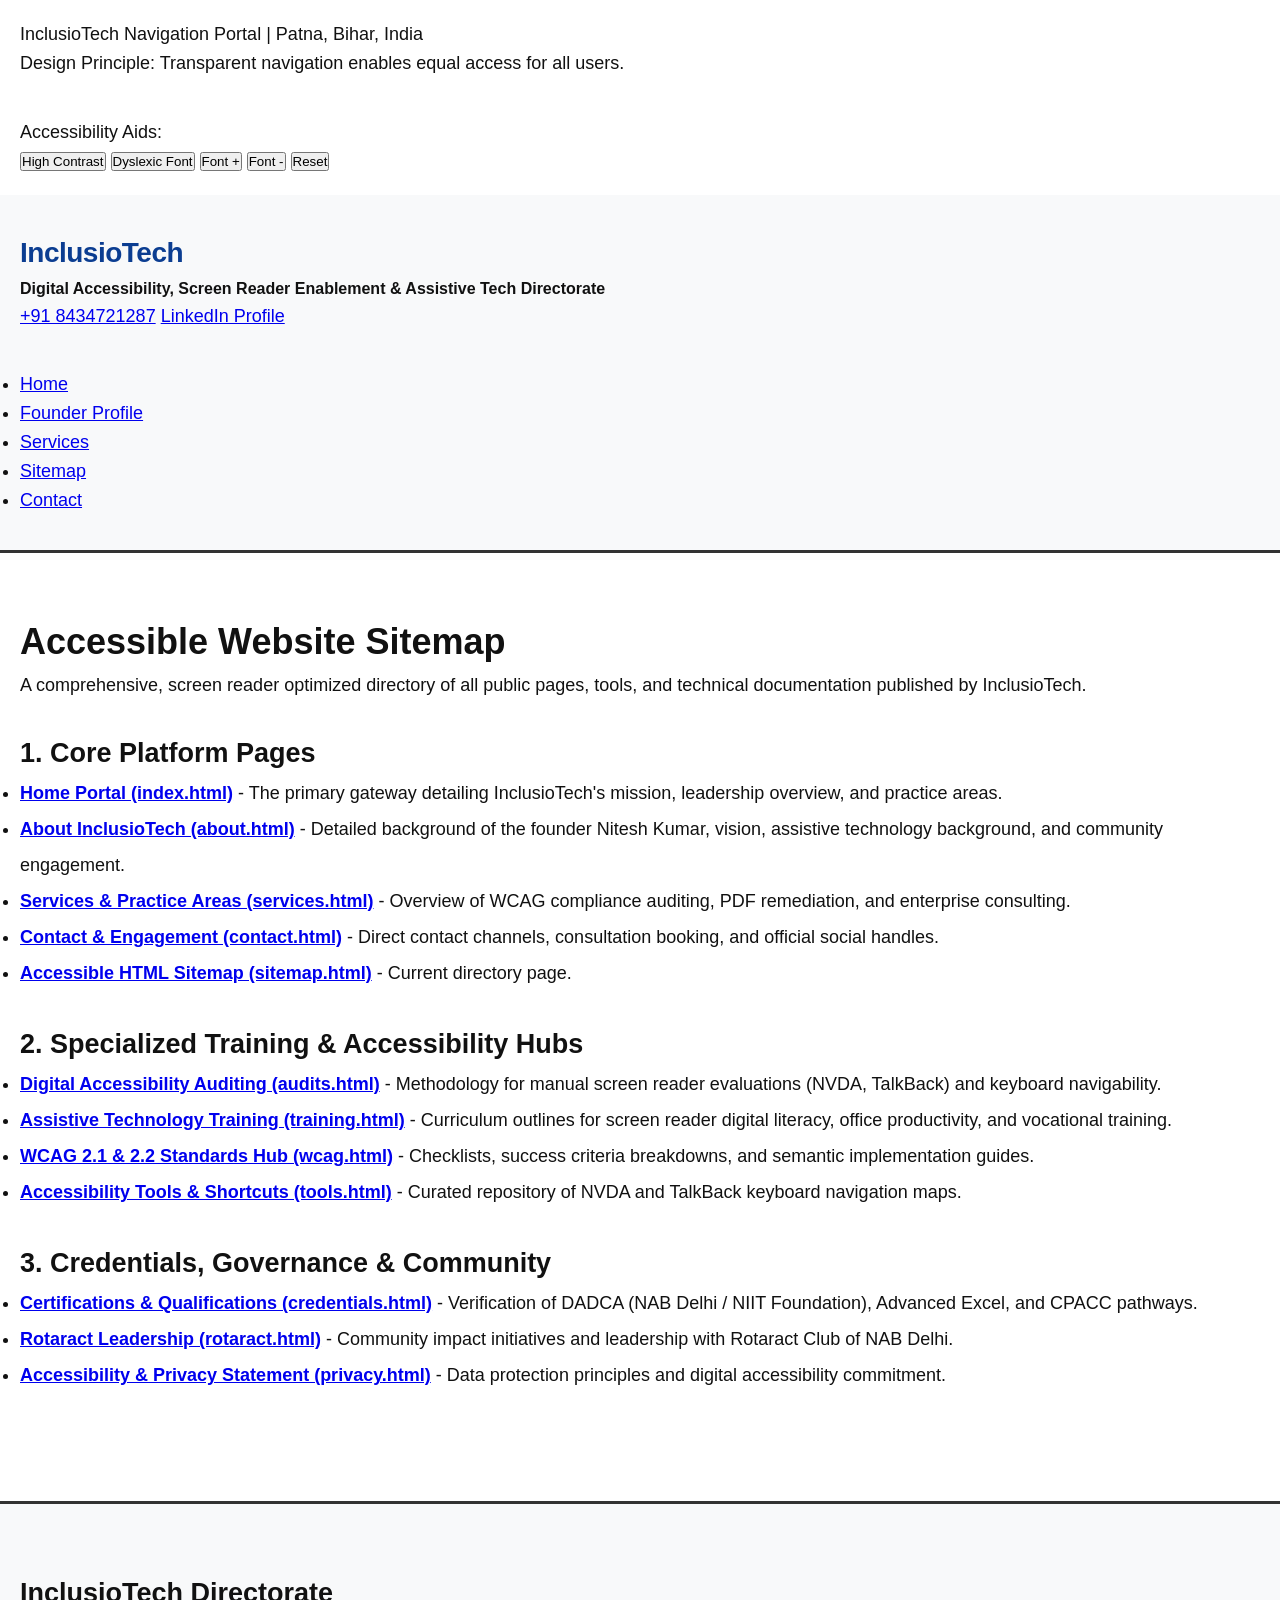
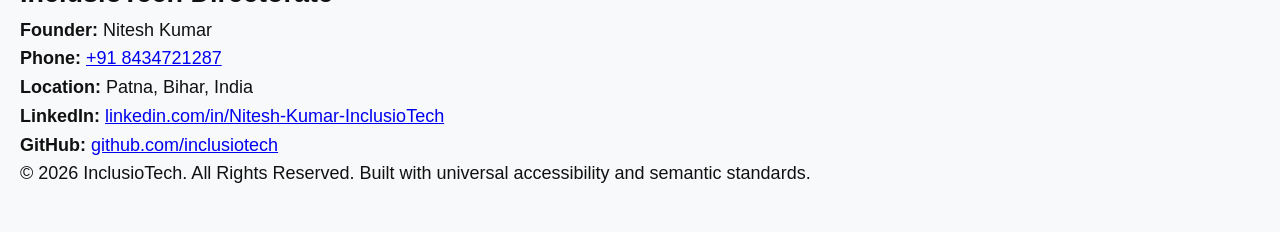
<file: sitemap.html>
<!DOCTYPE html>
<html lang="en" dir="ltr">
<head>
  <meta charset="UTF-8">
  <meta name="viewport" content="width=device-width, initial-scale=1.0">

  <!-- =====================================================================
       ENTERPRISE METADATA & ACCESSIBILITY DIRECTIVES
       Entity: InclusioTech
       Founder & CEO: Nitesh Kumar
       Conformance: W3C WCAG 2.0 / 2.1 / 2.2 (Level AAA) & WAI-ARIA 1.2
       ===================================================================== -->
  <title>HTML Sitemap | InclusioTech - Accessible Directory of Pages</title>
  <meta name="title" content="HTML Sitemap | InclusioTech - Accessible Directory of Pages">
  <meta name="description" content="Official accessible HTML sitemap for InclusioTech, founded by Nitesh Kumar. Direct navigation directory to all accessibility audit resources, training materials, and services.">
  <meta name="keywords" content="InclusioTech Sitemap, Nitesh Kumar, InclusioTech Navigation, Digital Accessibility Portal, NVDA, TalkBack, WCAG Auditing Directory">
  <meta name="author" content="Nitesh Kumar">
  <meta name="robots" content="index, follow">
  <link rel="canonical" href="https://inclusiotech.github.io/sitemap.html">

  <!-- Open Graph / Social Sharing -->
  <meta property="og:type" content="website">
  <meta property="og:url" content="https://inclusiotech.github.io/sitemap.html">
  <meta property="og:title" content="InclusioTech Sitemap | Accessible Web Architecture">
  <meta property="og:description" content="Navigate all core practice areas, resources, and leadership profiles across InclusioTech.">
  <meta property="og:site_name" content="InclusioTech">

  <!-- Structured Schema: Breadcrumb & WebPage -->
  <script type="application/ld+json">
  {
    "@context": "https://schema.org",
    "@graph": [
      {
        "@type": "WebPage",
        "@id": "https://inclusiotech.github.io/sitemap.html#webpage",
        "url": "https://inclusiotech.github.io/sitemap.html",
        "name": "InclusioTech Accessible Sitemap",
        "description": "Complete navigation directory of InclusioTech digital ecosystem.",
        "isPartOf": {
          "@type": "WebSite",
          "@id": "https://inclusiotech.github.io/#website",
          "name": "InclusioTech",
          "url": "https://inclusiotech.github.io/"
        },
        "author": {
          "@type": "Person",
          "name": "Nitesh Kumar",
          "url": "https://inclusiotech.github.io/"
        }
      },
      {
        "@type": "BreadcrumbList",
        "itemListElement": [
          {
            "@type": "ListItem",
            "position": 1,
            "name": "Home",
            "item": "https://inclusiotech.github.io/"
          },
          {
            "@type": "ListItem",
            "position": 2,
            "name": "Sitemap",
            "item": "https://inclusiotech.github.io/sitemap.html"
          }
        ]
      }
    ]
  }
  </script>

  <!-- External Unified Stylesheet -->
  <link rel="stylesheet" href="style.css">
</head>
<body>

  <!-- 1. ACCESSIBLE SKIP LINKS -->
  <nav class="skip-links-region" aria-label="Skip links">
    <a href="#main-content" class="skip-link">Skip to Main Content</a>
    <a href="#sitemap-navigation" class="skip-link">Skip to Sitemap Directory</a>
    <a href="#footer-landmark" class="skip-link">Skip to Footer</a>
  </nav>

  <!-- 2. TELEMETRY RIBBON -->
  <div class="telemetry-ribbon" aria-label="Live Status Banner">
    <div class="container ribbon-grid">
      <div class="ribbon-block">
        <span id="live-greeting" class="ribbon-highlight">InclusioTech Navigation Portal</span>
        <span class="divider" aria-hidden="true">|</span>
        <span id="live-location" tabindex="0">Patna, Bihar, India</span>
      </div>
      <div class="ribbon-block ribbon-quote-box" aria-hidden="true">
        <span class="quote-title">Design Principle: </span>
        <span id="dynamic-quote" class="quote-text">Transparent navigation enables equal access for all users.</span>
      </div>
    </div>
  </div>

  <!-- 3. ACCESSIBILITY CONTROLS -->
  <div class="a11y-toolbar-region">
    <div class="container a11y-toolbar-flex">
      <span class="toolbar-title" id="toolbar-heading">Accessibility Aids:</span>
      <div class="toolbar-buttons" role="group" aria-labelledby="toolbar-heading">
        <button type="button" id="btn-contrast" class="tool-btn" aria-pressed="false">High Contrast</button>
        <button type="button" id="btn-dyslexic" class="tool-btn" aria-pressed="false">Dyslexic Font</button>
        <button type="button" id="btn-text-inc" class="tool-btn" aria-label="Increase text size">Font +</button>
        <button type="button" id="btn-text-dec" class="tool-btn" aria-label="Decrease text size">Font -</button>
        <button type="button" id="btn-reset-pref" class="tool-btn" aria-label="Reset display preferences">Reset</button>
      </div>
    </div>
  </div>

  <!-- 4. HEADER LANDMARK -->
  <header role="banner" class="site-header">
    <div class="container header-flex">
      <div class="branding-group">
        <p class="brand-title"><a href="index.html" style="text-decoration: none; color: inherit;">InclusioTech</a></p>
        <p class="brand-tagline">Digital Accessibility, Screen Reader Enablement & Assistive Tech Directorate</p>
      </div>

      <div class="header-contact-pills" aria-label="Quick contact links">
        <a href="tel:+918434721287" class="pill-link" aria-label="Call InclusioTech">+91 8434721287</a>
        <a href="https://www.linkedin.com/in/Nitesh-Kumar-InclusioTech" target="_blank" rel="noopener noreferrer" class="pill-link" aria-label="LinkedIn Profile">LinkedIn Profile</a>
      </div>
    </div>

    <!-- Primary Nav -->
    <nav class="main-nav" aria-label="Primary Navigation">
      <div class="container nav-container">
        <ul class="nav-list">
          <li><a href="index.html" class="nav-link">Home</a></li>
          <li><a href="index.html#founder-section" class="nav-link">Founder Profile</a></li>
          <li><a href="index.html#services-section" class="nav-link">Services</a></li>
          <li><a href="sitemap.html" class="nav-link active" aria-current="page">Sitemap</a></li>
          <li><a href="#footer-landmark" class="nav-link">Contact</a></li>
        </ul>
      </div>
    </nav>
  </header>

  <!-- 5. MAIN SITEMAP DIRECTORY -->
  <main id="main-content" role="main" class="main-content-region">
    <div class="container">
      
      <header class="section-header">
        <h1>Accessible Website Sitemap</h1>
        <p>A comprehensive, screen reader optimized directory of all public pages, tools, and technical documentation published by InclusioTech.</p>
      </header>

      <div id="sitemap-navigation" class="sitemap-grid" style="display: grid; gap: 2rem; margin-top: 2rem;">
        
        <!-- Section 1: Core Portal Pages -->
        <section class="section-card" aria-labelledby="core-pages-heading">
          <h2 id="core-pages-heading">1. Core Platform Pages</h2>
          <ul style="line-height: 2;">
            <li><a href="index.html"><strong>Home Portal (index.html)</strong></a> - The primary gateway detailing InclusioTech's mission, leadership overview, and practice areas.</li>
            <li><a href="about.html"><strong>About InclusioTech (about.html)</strong></a> - Detailed background of the founder Nitesh Kumar, vision, assistive technology background, and community engagement.</li>
            <li><a href="services.html"><strong>Services & Practice Areas (services.html)</strong></a> - Overview of WCAG compliance auditing, PDF remediation, and enterprise consulting.</li>
            <li><a href="contact.html"><strong>Contact & Engagement (contact.html)</strong></a> - Direct contact channels, consultation booking, and official social handles.</li>
            <li><a href="sitemap.html" aria-current="page"><strong>Accessible HTML Sitemap (sitemap.html)</strong></a> - Current directory page.</li>
          </ul>
        </section>

        <!-- Section 2: Technical & Specialized Resource Pages -->
        <section class="section-card" aria-labelledby="resources-heading">
          <h2 id="resources-heading">2. Specialized Training & Accessibility Hubs</h2>
          <ul style="line-height: 2;">
            <li><a href="audits.html"><strong>Digital Accessibility Auditing (audits.html)</strong></a> - Methodology for manual screen reader evaluations (NVDA, TalkBack) and keyboard navigability.</li>
            <li><a href="training.html"><strong>Assistive Technology Training (training.html)</strong></a> - Curriculum outlines for screen reader digital literacy, office productivity, and vocational training.</li>
            <li><a href="wcag.html"><strong>WCAG 2.1 & 2.2 Standards Hub (wcag.html)</strong></a> - Checklists, success criteria breakdowns, and semantic implementation guides.</li>
            <li><a href="tools.html"><strong>Accessibility Tools & Shortcuts (tools.html)</strong></a> - Curated repository of NVDA and TalkBack keyboard navigation maps.</li>
          </ul>
        </section>

        <!-- Section 3: Professional Credentials & Governance -->
        <section class="section-card" aria-labelledby="governance-heading">
          <h2 id="governance-heading">3. Credentials, Governance & Community</h2>
          <ul style="line-height: 2;">
            <li><a href="credentials.html"><strong>Certifications & Qualifications (credentials.html)</strong></a> - Verification of DADCA (NAB Delhi / NIIT Foundation), Advanced Excel, and CPACC pathways.</li>
            <li><a href="rotaract.html"><strong>Rotaract Leadership (rotaract.html)</strong></a> - Community impact initiatives and leadership with Rotaract Club of NAB Delhi.</li>
            <li><a href="privacy.html"><strong>Accessibility & Privacy Statement (privacy.html)</strong></a> - Data protection principles and digital accessibility commitment.</li>
          </ul>
        </section>

      </div>

    </div>
  </main>

  <!-- 6. FOOTER LANDMARK -->
  <footer id="footer-landmark" role="contentinfo" class="site-footer">
    <div class="container footer-content">
      <div class="footer-info">
        <h2>InclusioTech Directorate</h2>
        <p><strong>Founder:</strong> Nitesh Kumar</p>
        <p><strong>Phone:</strong> <a href="tel:+918434721287">+91 8434721287</a></p>
        <p><strong>Location:</strong> Patna, Bihar, India</p>
        <p><strong>LinkedIn:</strong> <a href="https://www.linkedin.com/in/Nitesh-Kumar-InclusioTech" target="_blank" rel="noopener noreferrer">linkedin.com/in/Nitesh-Kumar-InclusioTech</a></p>
        <p><strong>GitHub:</strong> <a href="https://github.com/inclusiotech" target="_blank" rel="noopener noreferrer">github.com/inclusiotech</a></p>
      </div>
      <div class="footer-bottom">
        <p>&copy; 2026 InclusioTech. All Rights Reserved. Built with universal accessibility and semantic standards.</p>
      </div>
    </div>
  </footer>

</body>
</html>
</file>
<file: style.css>
/**
 * Resilience Industries Limited (RIL)
 * Master Stylesheet: style.css
 * Standard: WCAG 2.2 AAA Compliant | High Contrast & Dark Mode Supported
 */

/* --- 1. Root & Color Themes --- */
:root {
  --bg-color: #ffffff;
  --text-color: #111111;
  --primary-color: #0b3d91;
  --primary-hover: #07275d;
  --surface-color: #f8f9fa;
  --border-color: #333333;
  --focus-ring: #d35400;
  --accent-color: #1e824c;
  --card-bg: #ffffff;
  --shadow: 0 4px 6px rgba(0, 0, 0, 0.1);
  --font-family: -apple-system, BlinkMacSystemFont, "Segoe UI", Roboto, "Helvetica Neue", Arial, sans-serif;
}

[data-theme="dark"] {
  --bg-color: #121212;
  --text-color: #f5f5f5;
  --primary-color: #64b5f6;
  --primary-hover: #90caf9;
  --surface-color: #1e1e1e;
  --border-color: #777777;
  --focus-ring: #ffb74d;
  --accent-color: #81c784;
  --card-bg: #1e1e1e;
  --shadow: 0 4px 6px rgba(0, 0, 0, 0.5);
}

[data-contrast="high"] {
  --bg-color: #000000 !important;
  --text-color: #ffffff !important;
  --primary-color: #ffff00 !important;
  --primary-hover: #ffff80 !important;
  --surface-color: #000000 !important;
  --border-color: #ffffff !important;
  --focus-ring: #00ffff !important;
  --accent-color: #00ff00 !important;
  --card-bg: #000000 !important;
  --shadow: none !important;
}

/* --- 2. Base & Reset --- */
* {
  box-sizing: border-box;
  margin: 0;
  padding: 0;
}

body {
  font-family: var(--font-family);
  background-color: var(--bg-color);
  color: var(--text-color);
  line-height: 1.6;
  font-size: 1.125rem; /* 18px for optimal readability */
}

/* Strict Focus Indicator for Keyboard & Screen Reader Users (WCAG 2.2 AAA) */
:focus-visible {
  outline: 4px solid var(--focus-ring) !important;
  outline-offset: 3px !important;
}

/* Screen Reader Only Utility */
.sr-only {
  position: absolute !important;
  width: 1px !important;
  height: 1px !important;
  padding: 0 !important;
  margin: -1px !important;
  overflow: hidden !important;
  clip: rect(0, 0, 0, 0) !important;
  white-space: nowrap !important;
  border: 0 !important;
}

/* Skip Navigation Link */
.skip-link {
  position: absolute;
  top: -150px;
  left: 15px;
  background: var(--primary-color);
  color: #ffffff;
  padding: 12px 20px;
  z-index: 10000;
  font-weight: 700;
  text-decoration: none;
  border: 2px solid #ffffff;
  border-radius: 4px;
}

.skip-link:focus {
  top: 15px;
}

/* Layout Containers */
.container {
  max-width: 1280px;
  margin: 0 auto;
  padding: 1.25rem;
}

/* --- 3. Banner Landmark (Top Header) --- */
header[role="banner"] {
  background-color: var(--surface-color);
  border-bottom: 3px solid var(--border-color);
  padding: 1rem 0;
}

.banner-grid {
  display: flex;
  flex-wrap: wrap;
  justify-content: space-between;
  align-items: center;
  gap: 1.5rem;
}

.brand-section {
  display: flex;
  align-items: center;
  gap: 1.2rem;
}

.company-logo {
  width: 75px;
  height: 75px;
  border-radius: 50%;
  border: 3px solid var(--primary-color);
  object-fit: cover;
  background-color: #eaeaea;
}

.brand-title {
  font-size: 1.75rem;
  font-weight: 800;
  color: var(--primary-color);
  letter-spacing: -0.5px;
}

.brand-tagline {
  font-size: 1rem;
  font-weight: 600;
}

/* Live Dynamic Info: Clock, Weather, Greetings */
.dynamic-banner-info {
  display: flex;
  flex-direction: column;
  gap: 0.3rem;
  background: var(--card-bg);
  padding: 0.8rem 1.2rem;
  border: 2px solid var(--border-color);
  border-radius: 6px;
  font-size: 0.95rem;
  font-weight: 600;
}

.banner-greeting-text {
  color: var(--accent-color);
  font-size: 1.05rem;
  font-weight: 700;
}

.live-metrics-row {
  display: flex;
  flex-wrap: wrap;
  gap: 1rem;
}

/* Accessibility Mode Controls */
.a11y-controls-group {
  display: flex;
  gap: 0.6rem;
}

.btn-ctrl {
  background-color: var(--card-bg);
  color: var(--text-color);
  border: 2px solid var(--border-color);
  padding: 0.5rem 0.9rem;
  border-radius: 6px;
  font-size: 0.95rem;
  font-weight: 700;
  cursor: pointer;
  display: inline-flex;
  align-items: center;
  gap: 0.4rem;
}

.btn-ctrl:hover {
  background-color: var(--primary-color);
  color: #ffffff;
}

/* --- 4. Navigation Landmark --- */
nav[role="navigation"] {
  background-color: var(--primary-color);
  border-bottom: 2px solid var(--border-color);
}

.nav-links-list {
  display: flex;
  flex-wrap: wrap;
  list-style: none;
  gap: 0.5rem;
  padding: 0.5rem 0;
}

.nav-links-list li a {
  display: inline-block;
  color: #ffffff;
  text-decoration: none;
  font-weight: 600;
  font-size: 1rem;
  padding: 0.6rem 0.9rem;
  border-radius: 4px;
}

.nav-links-list li a:hover,
.nav-links-list li a[aria-current="page"] {
  background-color: rgba(255, 255, 255, 0.2);
  text-decoration: underline;
  text-underline-offset: 4px;
}

[data-contrast="high"] .nav-links-list li a {
  color: #ffff00 !important;
}

[data-contrast="high"] .nav-links-list li a:hover {
  background-color: #ffffff !important;
  color: #000000 !important;
}

/* --- 5. Main Content Layout --- */
main[role="main"] {
  padding: 2.5rem 0;
  min-height: 60vh;
}

.main-layout-grid {
  display: grid;
  grid-template-columns: 2.5fr 1fr;
  gap: 2.5rem;
}

@media (max-width: 900px) {
  .main-layout-grid {
    grid-template-columns: 1fr;
  }
}

.card {
  background-color: var(--card-bg);
  border: 2px solid var(--border-color);
  border-radius: 8px;
  padding: 1.8rem;
  margin-bottom: 2rem;
  box-shadow: var(--shadow);
}

.card h2, .card h3 {
  color: var(--primary-color);
  margin-bottom: 1rem;
  font-weight: 800;
}

/* Universal Form Styling */
.form-field {
  margin-bottom: 1.25rem;
}

.form-field label {
  display: block;
  margin-bottom: 0.4rem;
  font-weight: 700;
}

.form-control {
  width: 100%;
  padding: 0.8rem;
  font-size: 1rem;
  background-color: var(--bg-color);
  color: var(--text-color);
  border: 2px solid var(--border-color);
  border-radius: 6px;
  font-family: inherit;
}

.btn-primary {
  background-color: var(--primary-color);
  color: #ffffff;
  border: 2px solid var(--border-color);
  padding: 0.8rem 1.5rem;
  font-size: 1.05rem;
  font-weight: 700;
  border-radius: 6px;
  cursor: pointer;
  display: inline-block;
  text-decoration: none;
}

.btn-primary:hover {
  background-color: var(--primary-hover);
}

/* --- 6. Auth Gate Modal (Enforced Login Overlay) --- */
.auth-gate-overlay {
  position: fixed;
  top: 0;
  left: 0;
  width: 100%;
  height: 100%;
  background: rgba(0, 0, 0, 0.85);
  display: flex;
  justify-content: center;
  align-items: center;
  z-index: 99999;
  padding: 1rem;
}

.auth-gate-box {
  background-color: var(--card-bg);
  color: var(--text-color);
  border: 3px solid var(--primary-color);
  border-radius: 10px;
  padding: 2.2rem;
  max-width: 520px;
  width: 100%;
  box-shadow: 0 10px 25px rgba(0,0,0,0.5);
  max-height: 90vh;
  overflow-y: auto;
}

.auth-tabs {
  display: flex;
  gap: 0.5rem;
  margin-bottom: 1.5rem;
  border-bottom: 2px solid var(--border-color);
  padding-bottom: 0.5rem;
}

.auth-tab-btn {
  background: none;
  border: none;
  font-size: 1.05rem;
  font-weight: 700;
  color: var(--text-color);
  padding: 0.5rem 1rem;
  cursor: pointer;
}

.auth-tab-btn[aria-selected="true"] {
  color: var(--primary-color);
  border-bottom: 4px solid var(--primary-color);
}

.auth-status-alert {
  margin-top: 1rem;
  padding: 0.8rem;
  border-radius: 4px;
  font-weight: 700;
}

/* --- 7. Footer & Public Web Analytics --- */
footer[role="contentinfo"] {
  background-color: var(--surface-color);
  border-top: 3px solid var(--border-color);
  padding: 3rem 0 1.5rem;
  margin-top: 3rem;
}

.footer-grid {
  display: grid;
  grid-template-columns: repeat(auto-fit, minmax(260px, 1fr));
  gap: 2rem;
  margin-bottom: 2rem;
}

.analytics-widget {
  background-color: var(--card-bg);
  border: 2px solid var(--border-color);
  border-radius: 6px;
  padding: 1.2rem;
}

.analytics-stat-row {
  display: flex;
  justify-content: space-between;
  padding: 0.4rem 0;
  border-bottom: 1px dotted var(--border-color);
  font-weight: 600;
}

.analytics-stat-val {
  color: var(--primary-color);
  font-weight: 800;
}

.copyright-bar {
  text-align: center;
  padding-top: 1.5rem;
  border-top: 1px solid var(--border-color);
  font-size: 0.95rem;
  font-weight: 600;
}
</file>
